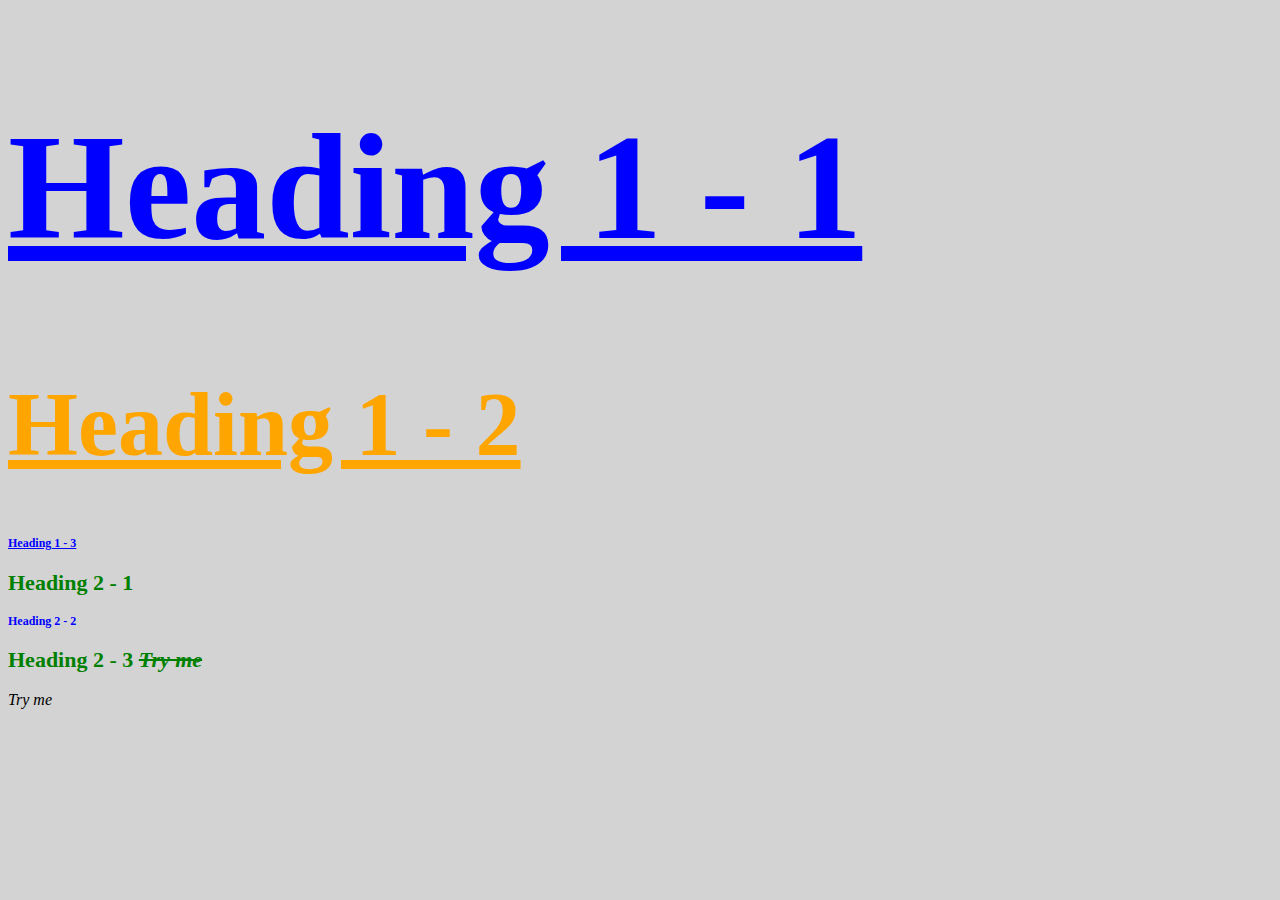
<file: stylish.html>
<!DOCTYPE html>
<html>
<head>
	<title>Stylish</title>
	<link rel="stylesheet" type="text/css" href="css/test.css">
	
</head>
<body>

<h1 id="first" class="small">Heading 1 - 1</h1>
<h1>Heading 1 - 2</h1>
<h1 class="small">Heading 1 - 3</h1>
<h2>Heading 2 - 1</h2>
<h2 class="small">Heading 2 - 2</h2>
<h2>Heading 2 - 3 <span>Try me</span></h2>

<span>Try me</span>
</body>
</html>
</file>
<file: css/test.css>
body{background-color: lightgrey;}
h1{color: orange;
	font-size: 90px;
	text-decoration: underline;}

	#first{font-size: 150px}

h2{color: green;
	font-size: 22px;
	text-decoration: bold;}

	.small{font-size: 12px;
				color: blue;}	
span{font-style: italic;}

h2 span{text-decoration: line-through;}
</file>
